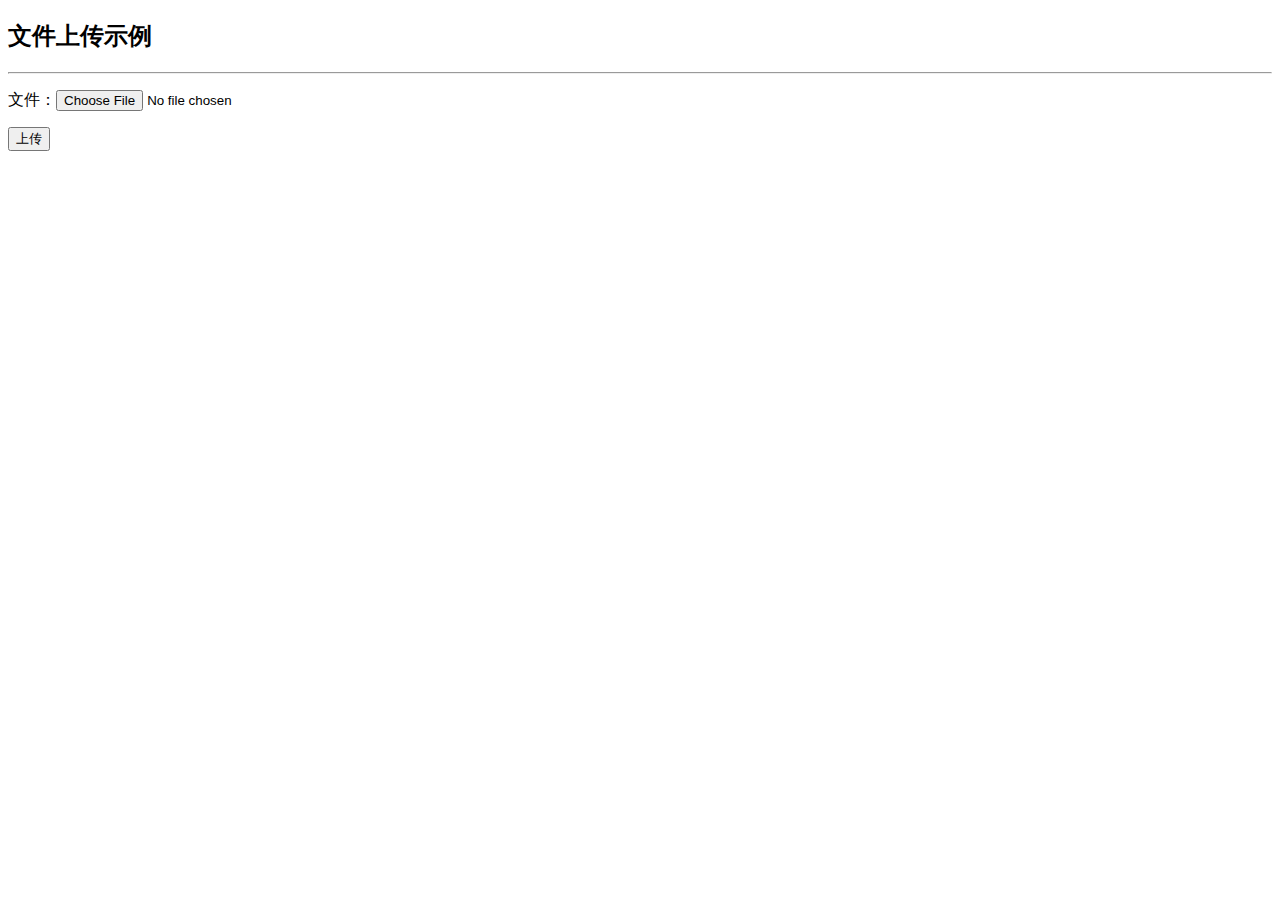
<file: performance_main/src/main/resources/static/excel_parse.html>
<!DOCTYPE html>
<html>
<head>
    <meta charset="UTF-8">
    <title>文件上传示例</title>
</head>
<body>
<h2>文件上传示例</h2>
<hr/>
<form method="POST" enctype="multipart/form-data" action="/userManagement/excelParse">
    <p>
        文件：<input type="file" name="file" />
    </p>
    <p>
        <input type="submit" value="上传" />
    </p>
</form>
</body>
</html>
</file>
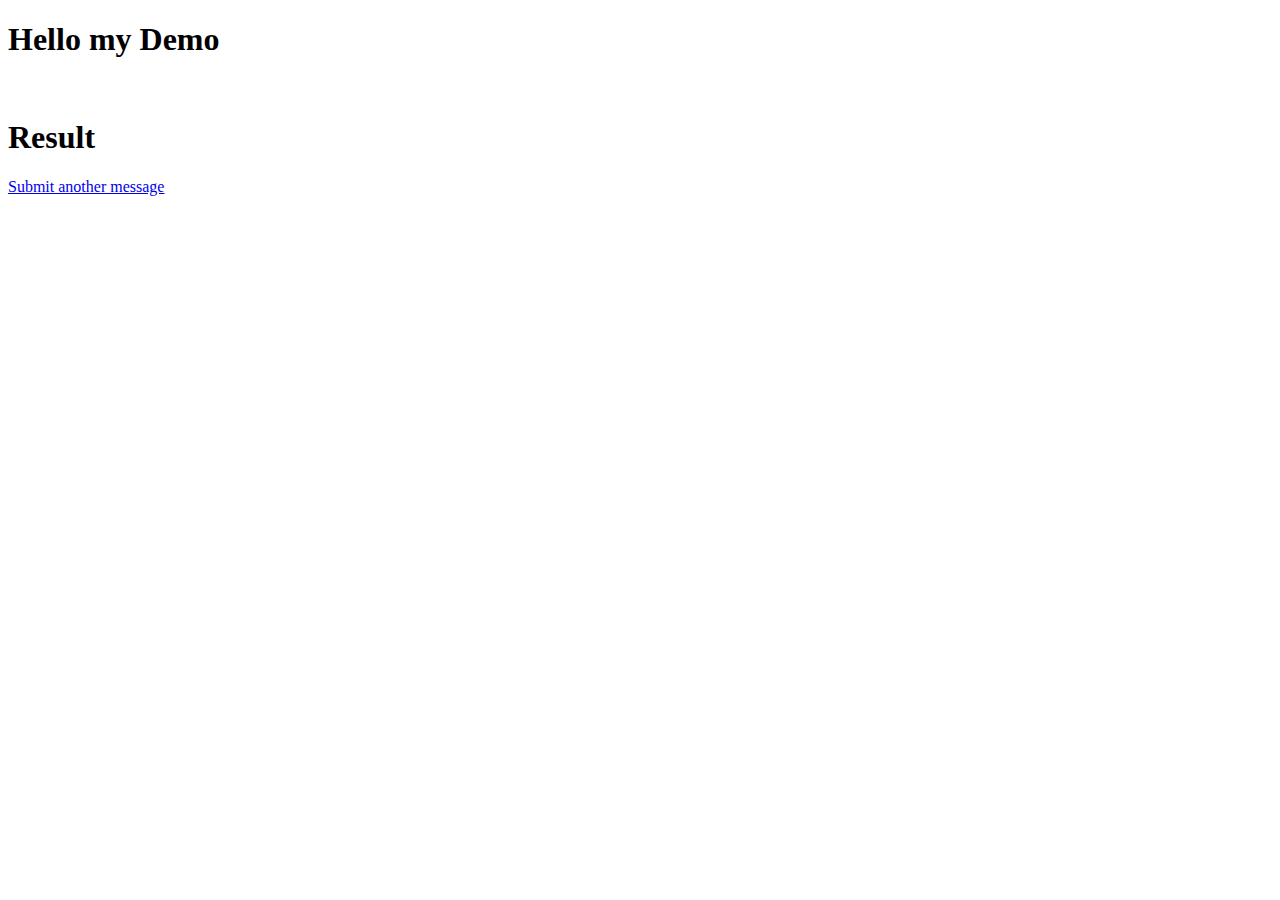
<file: performance_main/src/main/resources/templates/test.html>
<!DOCTYPE html>
<html lang="en" xmlns:th="http://www.w3.org/1999/xhtml">
<head>
    <meta charset="UTF-8">
    <title>MyDemo</title>
</head>
<body>
<h1>Hello my Demo</h1>
<br>

<h1>Result</h1>
<p th:text="'userId: ' + ${userBean.userId}+ '  111'"/>
<p th:text="'userName: ' + ${userBean.userName}+ '  222'"/>
<p th:text="'userPassword: ' + ${userBean.userPassword}+ '  333'"/>
<a href="/index">Submit another message</a>

</body>
</html>
</file>
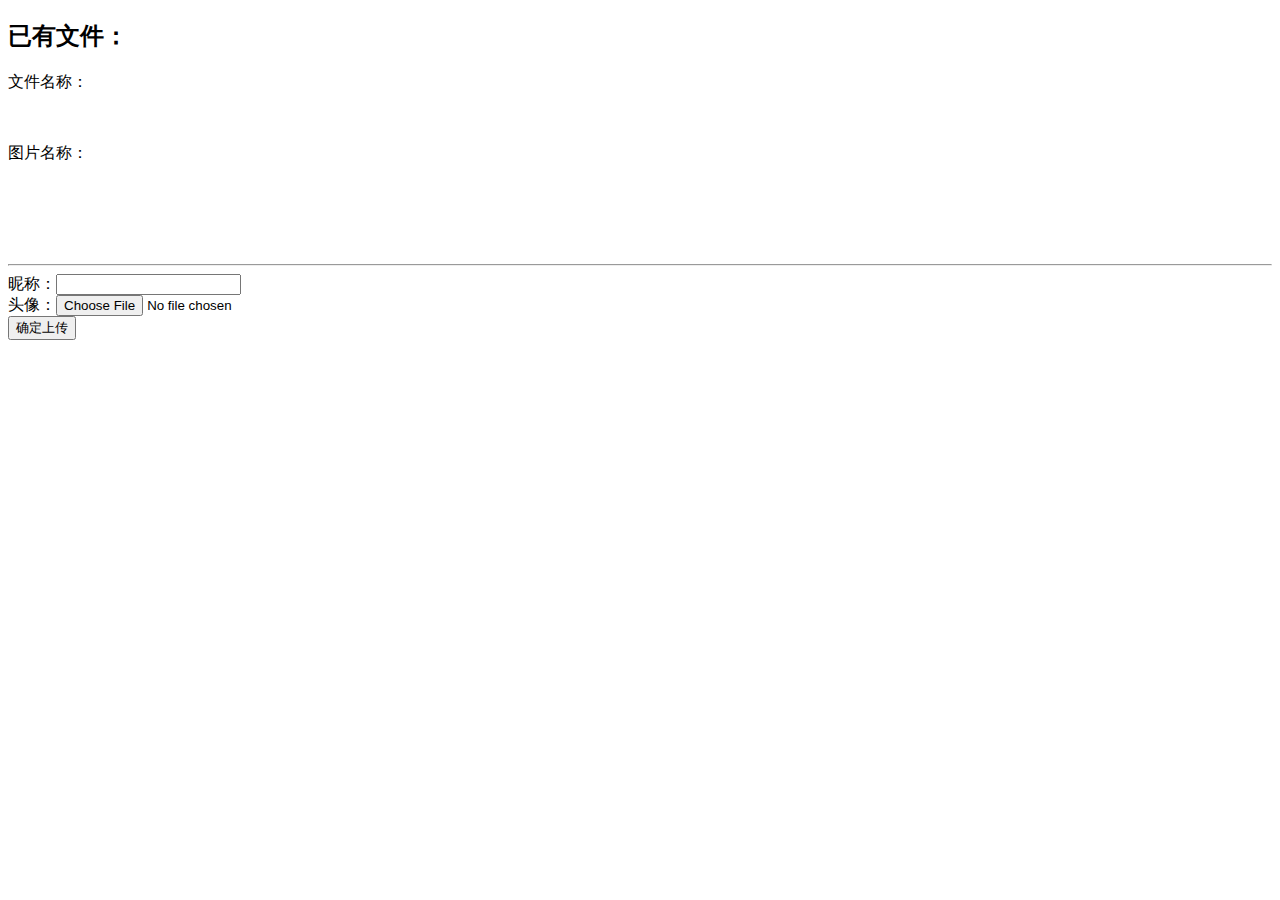
<file: performance_main/src/main/resources/templates/upload.html>
<!DOCTYPE html>
<html lang="en" xmlns:th="http://www.w3.org/1999/xhtml">

<head>
    <meta http-equiv="Content-Type" content="text/html; charset=UTF-8"/>
    <title>文件上传</title>
</head>
<body>

<h2>已有文件：</h2>
<p th:each="file : ${files}">
    文件名称：<span th:text="${file.name}"></span>
    <br>
</p>
<br>
<p th:each="image : ${images}">
    图片名称：<span th:text="${image.name}"></span>
    <br>
    <img th:src="${image.relativePath}" style="height:80px;"/>
    <br>
</p>

<hr/>
<form method="post" enctype="multipart/form-data">
    昵称：<input name="name" type="text"/>
    <br/>
    头像：<input name="headimg" type="file"/>
    <br/>
    <button type="submit">确定上传</button>
</form>
</body>
</html>
</file>
